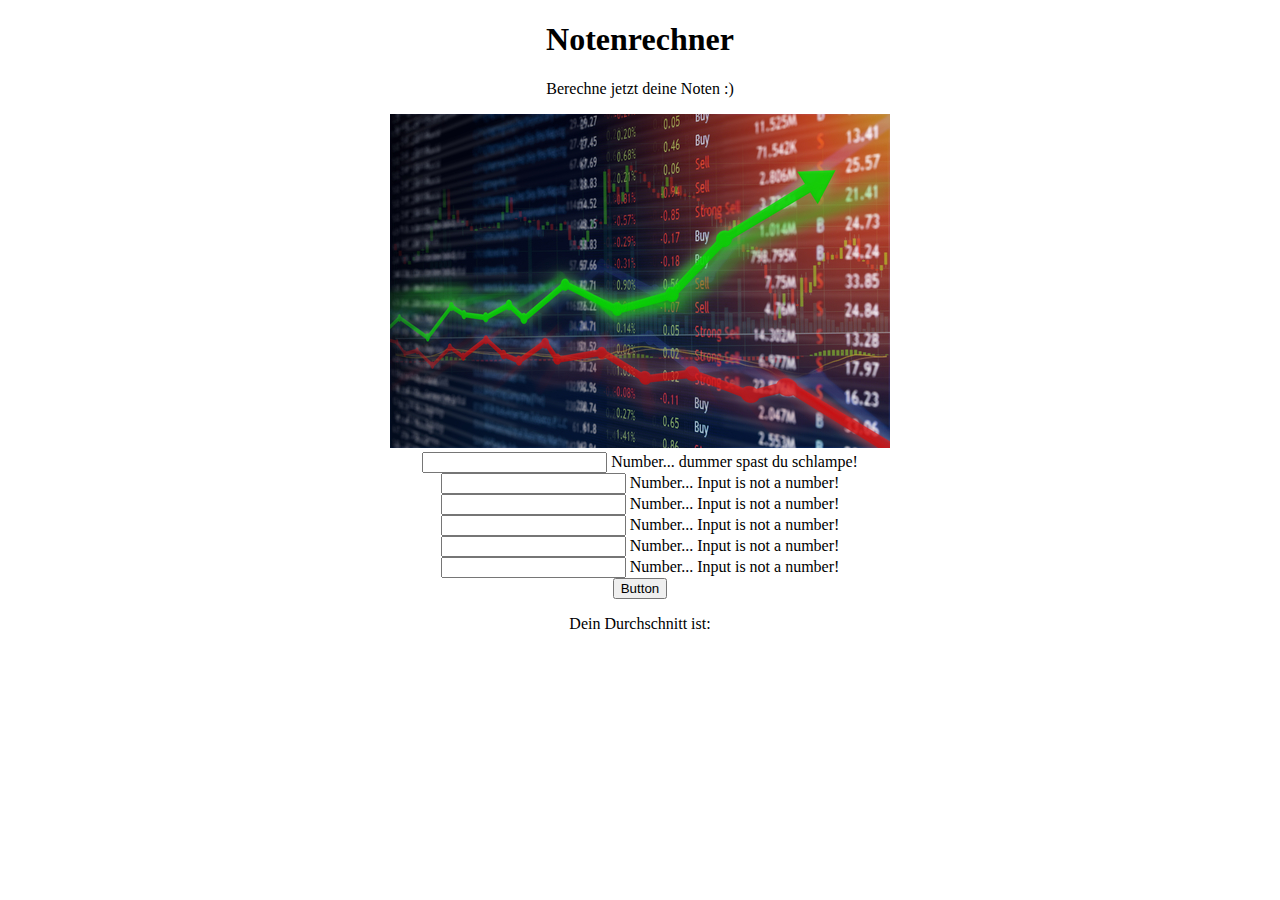
<file: js/index.html>
<!DOCTYPE html>
<html lang="de">
<head>
    <meta charset="UTF-8">
    <title>Notenrechner</title>
<link rel="stylesheet" href="https://fonts.googleapis.com/icon?family=Material+Icons">
<link rel="stylesheet" href="https://code.getmdl.io/1.3.0/material.indigo-pink.min.css">
<script defer src="https://code.getmdl.io/1.3.0/material.min.js"></script>
    <script src="mainarray.js"></script>

</head>


</body>
<center>
<h1>Notenrechner</h1>
<p>Berechne jetzt deine Noten :) </p>
    <p style="background: greenyellow"></p>


<!-- Numeric Textfield -->
<img src="../img/aktienkurs.jpg" height="334" width="500"/>
<form action="#">
    <div class="mdl-textfield mdl-js-textfield">
        <input class="mdl-textfield__input" type="text" pattern="-?[0-9]*(\.[0-9]+)?" id="tfNote1">
        <label class="mdl-textfield__label" for="tfNote1">Number...</label>
        <span class="mdl-textfield__error">dummer spast du schlampe!</span>
    </div>
</form>

<!-- Numeric Textfield -->
<form action="#">
    <div class="mdl-textfield mdl-js-textfield">
        <input class="mdl-textfield__input" type="text" pattern="-?[0-9]*(\.[0-9]+)?" id="tfNote2">
        <label class="mdl-textfield__label" for="tfNote2">Number...</label>
        <span class="mdl-textfield__error">Input is not a number!</span>
    </div>
</form>

<!-- Numeric Textfield -->
<form action="#">
    <div class="mdl-textfield mdl-js-textfield">
        <input class="mdl-textfield__input" type="text" pattern="-?[0-9]*(\.[0-9]+)?" id="tfNote3">
        <label class="mdl-textfield__label" for="tfNote3">Number...</label>
        <span class="mdl-textfield__error">Input is not a number!</span>
    </div>
</form>

<!-- Numeric Textfield -->
<form action="#">
    <div class="mdl-textfield mdl-js-textfield">
        <input class="mdl-textfield__input" type="text" pattern="-?[0-9]*(\.[0-9]+)?" id="tfNote4">
        <label class="mdl-textfield__label" for="tfNote4">Number...</label>
        <span class="mdl-textfield__error">Input is not a number!</span>
    </div>
</form>

<!-- Numeric Textfield -->
<form action="#">
    <div class="mdl-textfield mdl-js-textfield">
        <input class="mdl-textfield__input" type="text" pattern="-?[0-9]*(\.[0-9]+)?" id="tfNote5">
        <label class="mdl-textfield__label" for="tfNote5">Number...</label>
        <span class="mdl-textfield__error">Input is not a number!</span>
    </div>
</form>

    <!-- Numeric Textfield -->
    <form action="#">
        <div class="mdl-textfield mdl-js-textfield">
            <input class="mdl-textfield__input" type="text" pattern="-?[0-9]*(\.[0-9]+)?" id="tfNote6">
            <label class="mdl-textfield__label" for="tfNote6">Number...</label>
            <span class="mdl-textfield__error">Input is not a number!</span>
        </div>
    </form>
<!-- Colored raised button -->
<button class="mdl-button mdl-js-button mdl-button--raised mdl-button--colored" onclick="tfAuslesen()">
    Button
</button>
    <p>Dein Durchschnitt ist:</p> <p id="ausgabe"> </p>

</center>
</body>

</html>
</file>
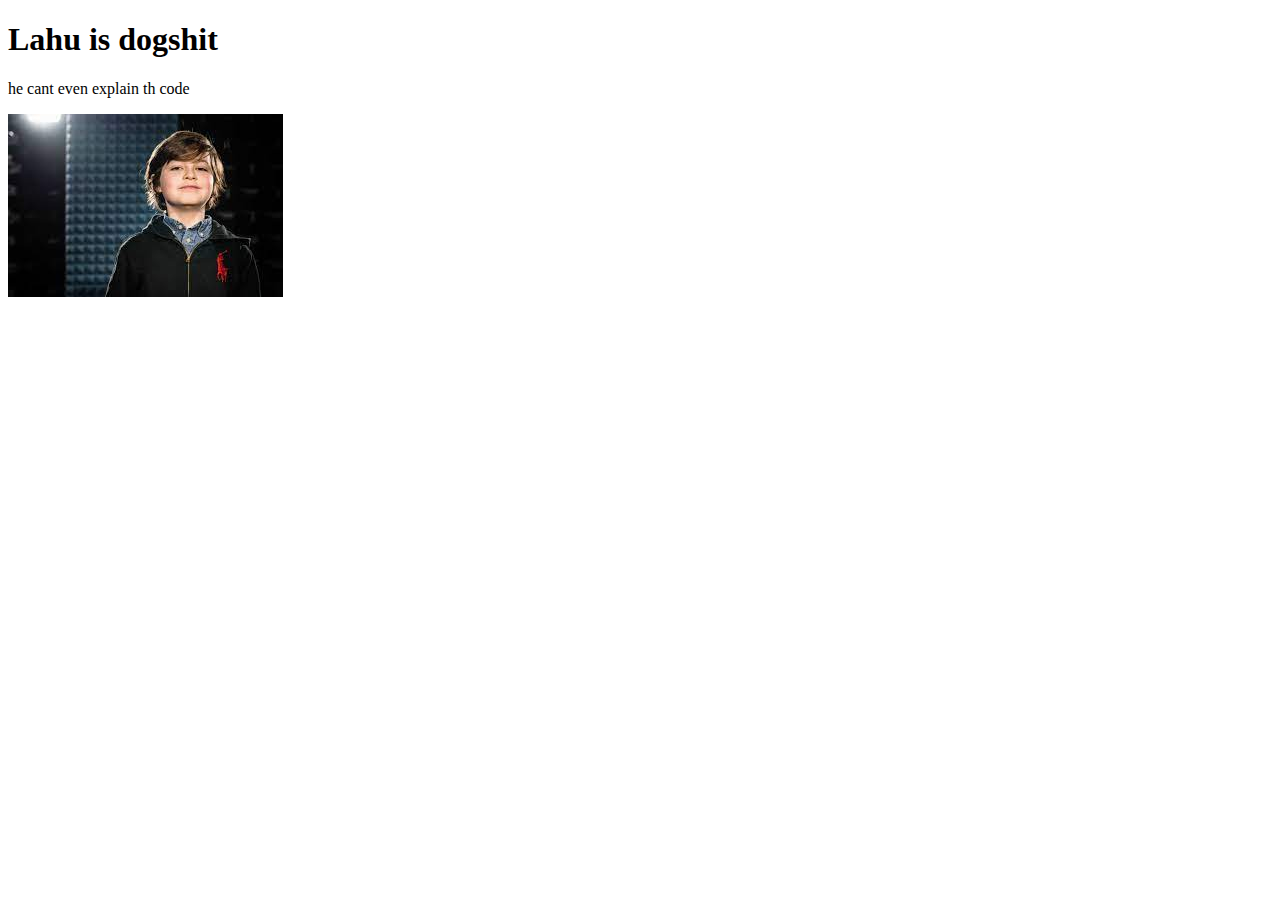
<file: js/index2.html>
<!DOCTYPE html>
<html lang="en">
<head>
    <meta charset="UTF-8">
    <title>Laurent</title>
</head>
<body>
<h1>Lahu is dogshit</h1>
 <p>he cant even explain th code</p>

<img src="../img/img.png">




</body>
</html>
</file>
